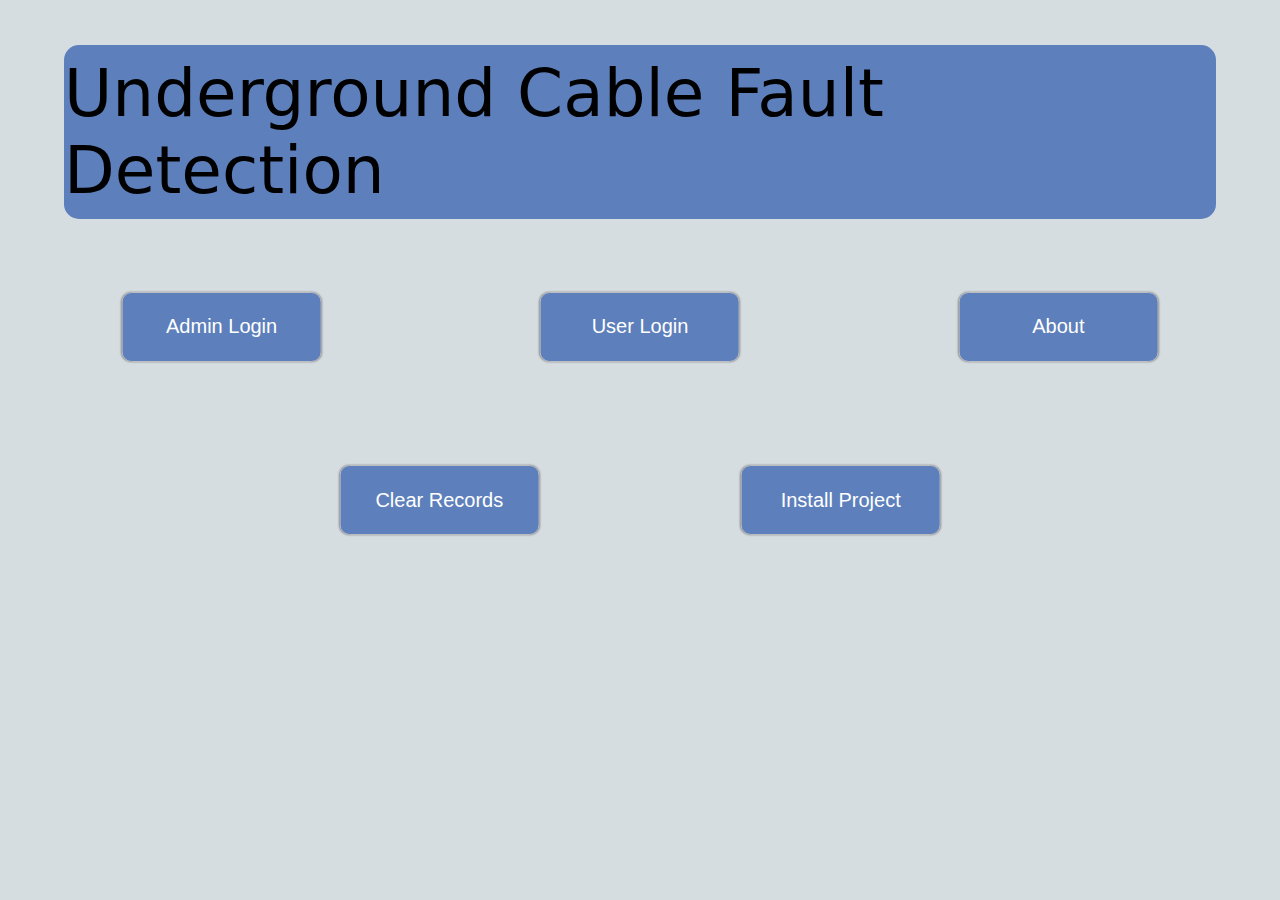
<file: index.html>
<!DOCTYPE html>
<html lang="en">
<head>
    <meta charset="UTF-8">
    <meta http-equiv="X-UA-Compatible" content="IE=edge">
    <meta name="viewport" content="width=device-width, initial-scale=1.0">
    <title>Document</title>
    <link rel="stylesheet" href="indexstyle.css">
</head>
<body>
    <div class="container">
        <div class="top">
            <h1>Underground Cable Fault Detection</h1>
        </div>
        <div class="inner-box">
            <div class="btns">
                <a href="adminlogin.html"><button>Admin Login</button></a>
                <a href="userlogin.html"><button>User Login</button></a>
                <a href="#"><button>About</button></a>
            </div>
            <div class="btns2">
                <a href="cleardata.php"><button>Clear Records</button></a>
                <a href="install_project.php"><button>Install Project</button></a>
            </div>
        </div>
        <div class="msg">
            <label id="out_msg"></label>
        </div>
    </div>
</body>
</html>
</file>
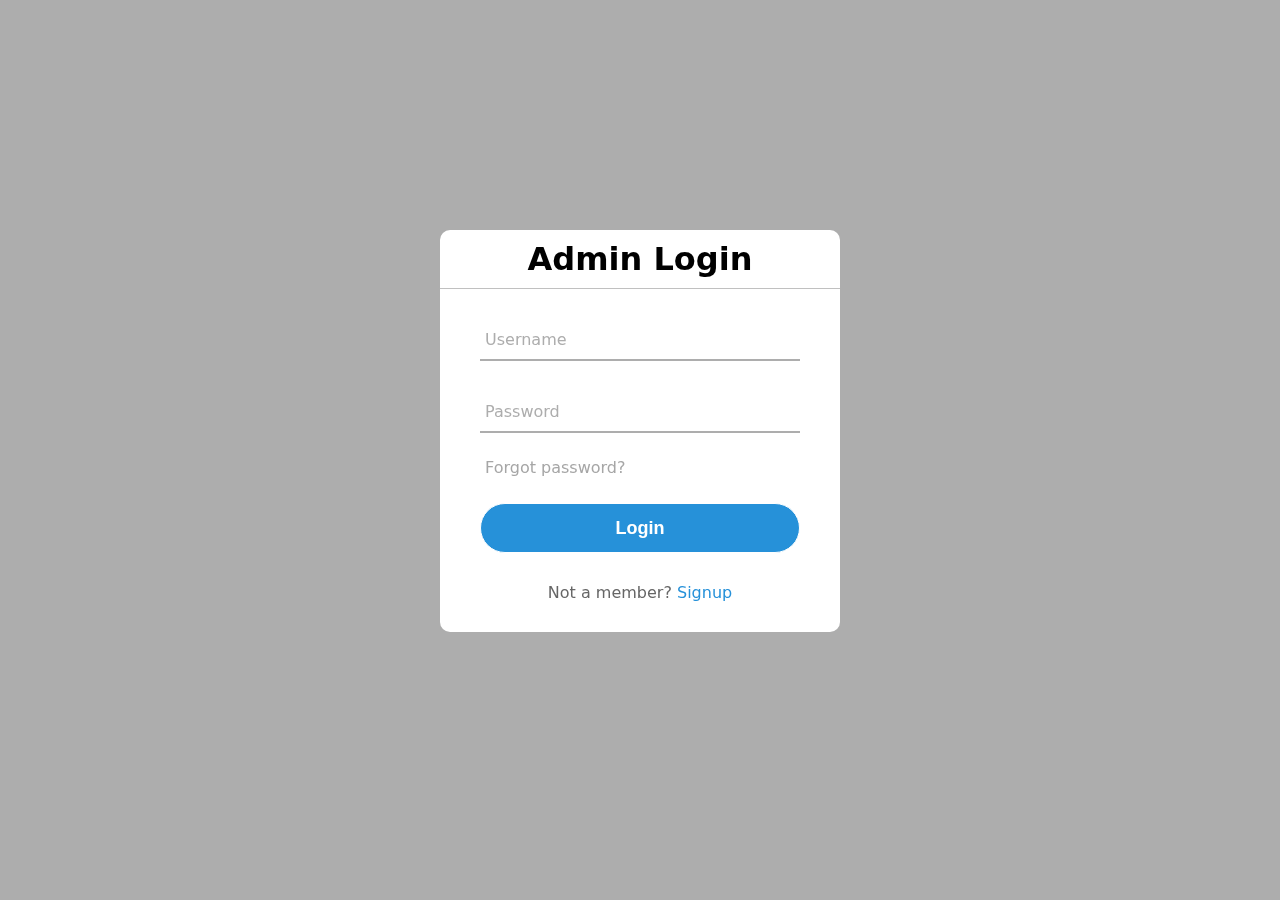
<file: adminlogin.html>
<!DOCTYPE html>
<html lang="en">
<head>
    <meta charset="UTF-8">
    <meta http-equiv="X-UA-Compatible" content="IE=edge">
    <meta name="viewport" content="width=device-width, initial-scale=1.0">
    <title>Document</title>
    <link rel="stylesheet" href="adminloginstyles.css">
</head>
<body>
    <div class="maincontainer">
        <div class="thecard" id="rotate">
            <div class="thefront">
                <div class="center">
                    <h1>Admin Login</h1>
                    <form action="adminsignin.php" method="POST">
                        <div class="txt_field">
                            <input type="text" required name="username" id="user_name">
                            <span></span>
                            <label>Username</label>
                        </div>
                        <div class="txt_field">
                            <input type="password" required name="pswd" id="password">
                            <span></span>
                            <label>Password</label>
                        </div>
                        <div class="pass"><a href="forgotpswd.html">Forgot password?</a></div>
                        <p class="err_msg1" id="er_msg1"></p>
                        <input type="submit" value="Login">
                        <div class="signup_link">
                            Not a member? <a href="#" onclick="change('1')">Signup</a>
                        </div>
                    </form>
                </div>
            
            </div>
            <div class="theback">
                <div class="center2">
                    <h1>Register</h1>
                    <form action="adminsignup.php" method="POST" onsubmit="return validate_data()">
                        <div class="user-details">
                            <div class="input-box">
                                <span>Full Name</span>
                                <input type="text" id="full_name" name="full_name" placeholder="Enter your full name" required>
                            </div>
                            <div class="input-box">
                                <span>Select your service area</span>
                                <select name="service_area" id="service_area" required>
                                    <option value="Service_area1">Service area1(1 KM)</option>
                                    <option value="Service_area2">Service area2(2 KM)</option>
                                    <option value="Service_area3">Service area3(3 KM)</option>
                                    <option value="Admin">Admin</option>
                                </select>
                            </div>
                            <div class="input-box">
                                <span>Username</span>
                                <input type="text" id="username" name="username" placeholder="Enter your username" required>
                            </div>
                            <div class="input-box">
                                <span>Email</span>
                                <input type="email" id="email" name="email" placeholder="Enter your email" required>
                            </div>
                            <div class="input-box">
                                <span>Phone Number</span>
                                <input type="text" id="phno" name="phno" placeholder="Enter your phone number" required>
                            </div>
                            <div class="input-box">
                                <span>Enter date of birth</span>
                                <input type="date" name="dob" required id="dob">
                            </div>
                            <div class="input-box">
                                <span>Password</span>
                                <input type="password" name="pswd" id="pswd" placeholder="Enter your password" required>
                            </div>
                            <div class="input-box">
                                <span>Confirm Password</span>
                                <input type="password" id="cnf_pswd" placeholder="Confirm your passowrd" required>
                            </div>
                        </div>
                        <div class="align">
                        <div class="gender-details">
                            <div class="gender">
                                <span>Gender</span>
                            </div>
                            <div class="btns">
                                <div class="inner-btn">
                                    <div class="mid">
                                        <input type="radio" name="gender" id="Male" value="Male" required>
                                        <span>Male</span>
                                    </div>
                                    <div class="mid">
                                        <input type="radio" name="gender" id="Female" value="Female" requiured>
                                        <span>Female</span>
                                    </div>
                                </div>
                                <div>
                                    
                                </div>
                            </div>
                            <p class="err_msg2" id="er_msg"></p>
                            <input type="submit" value="Register">
                        </div>
                        <div class="sign-in">
                            <span>Already have an account?<a href="#" onclick="change('2')">Sign in</a></span>
                            </div>
                        </div>
                    </form>
                </div>
                
            </div>
        </div>
    </div>
    <script>
        function change(a){
            if(a=='1'){
            document.querySelector("#rotate").style.cssText="transform:perspective(500px) rotateY(180deg);";
            }
            else{
                document.querySelector("#rotate").style.cssText="transform:perspective(500px) rotateY(360deg);";
            }
        }   
        function validate_data(){
            var username = document.getElementById("username");
            var phno = document.getElementById("phno");
            var pswd= document.getElementById("pswd");
            var cnf_pswd= document.getElementById("cnf_pswd");
            username.style.borderColor="black";
            phno.style.borderColor="black";
            pswd.style.borderColor="black";
            cnf_pswd.style.borderColor="black";
            document.getElementById("er_msg").innerHTML="";
            if(username.value.length < 8){
                document.getElementById("er_msg").innerHTML="Username must have atleast 8 characters";
                username.style.borderColor="red";
                username.focus();
                return false;
            }
            else if(phno.value.includes("+91")){
                document.getElementById("er_msg").innerHTML="Please remove country code (+91) in mobile number";
                phno.style.borderColor="red";
                phno.focus();
                return false;
            }
            else if(phno.value.length<10){
                document.getElementById("er_msg").innerHTML="Please enter a valid phone number";
                phno.style.borderColor="red";
                phno.focus();
                return false;
            }
            else if(pswd.value.length<8){
                document.getElementById("er_msg").innerHTML="Password must be 8 characters long";
                pswd.style.borderColor="red";
                cnf_pswd.style.borderColor="red";
                pswd.focus();
                return false;
            }
            else if(pswd.value!=cnf_pswd.value){
                document.getElementById("er_msg").innerHTML="Both passwords must match";
                pswd.style.borderColor="red";
                cnf_pswd.style.borderColor="red";
                cnf_pswd.focus();
                return false;   
            }
            return true;
        }
    </script>
</body>
</html>
</file>
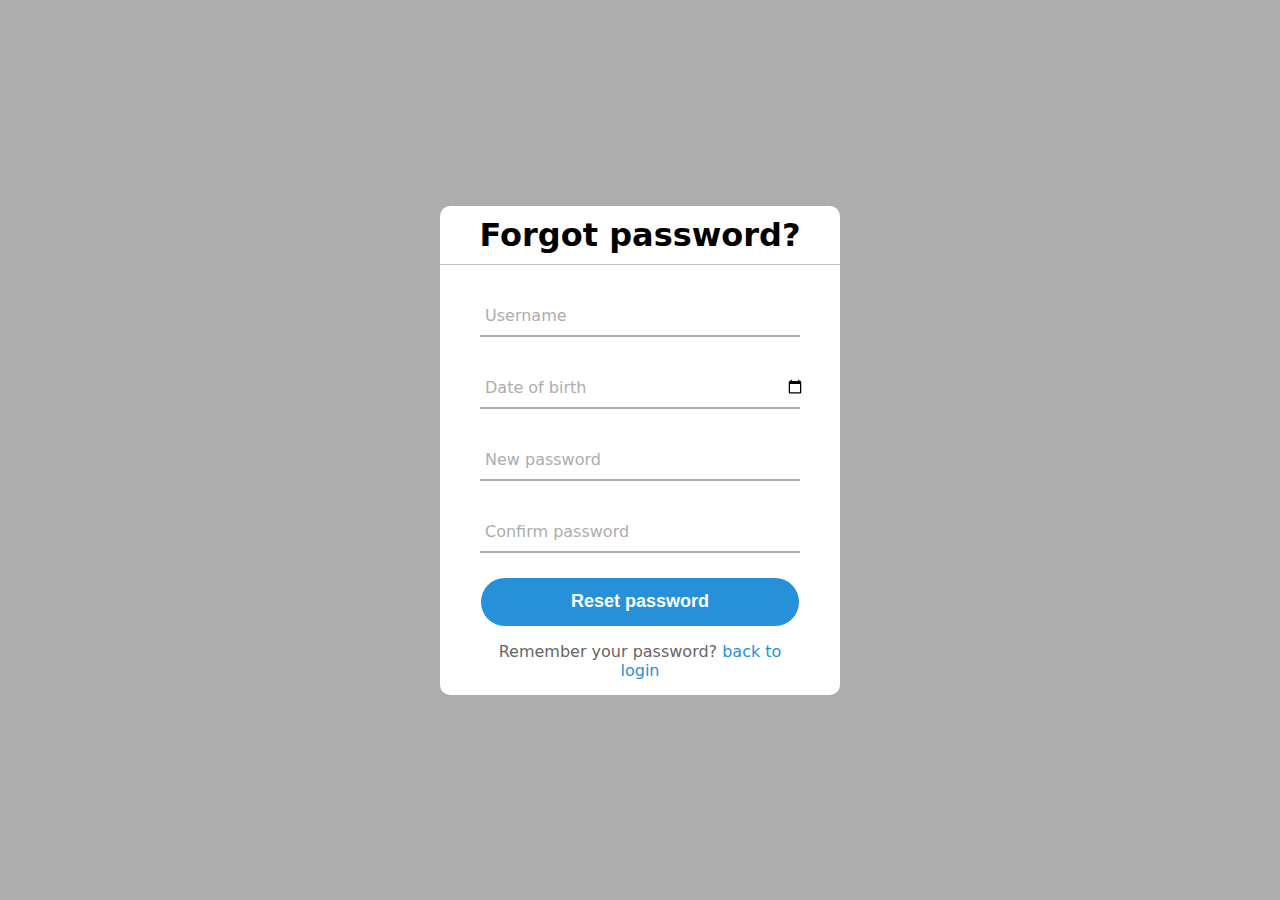
<file: forgotpswd.html>
<!DOCTYPE html>
<html lang="en">
<head>
    <meta charset="UTF-8">
    <meta http-equiv="X-UA-Compatible" content="IE=edge">
    <meta name="viewport" content="width=device-width, initial-scale=1.0">
    <title>Document</title>
    <link rel="stylesheet" href="frgtpswdstyles.css">
</head>
<body>
    <div class="maincontainer">
                <div class="center">
                    <h1>Forgot password?</h1>
                    <form action="forgotpswd.php" onsubmit="return validate_data()" method="POST">
                        <div class="txt_field">
                            <input type="text" required name="username" id="user_name" required>
                            <span></span>
                            <label id="lbl1">Username</label>
                        </div>
                        <div class="txt_field">
                            <input type="date" required name="dob" id="dob" required>
                            <span></span>
                            <label id="lbl2">Date of birth</label>
                        </div>
                        <div class="txt_field">
                            <input type="password" required name="pswd" id="pswd" required>
                            <span></span>
                            <label id="lbl3">New password</label>
                        </div>
                        <div class="txt_field">
                            <input type="password" required name="cnf_pswd" id="cnf_pswd" required>
                            <span></span>
                            <label id="lbl4">Confirm password</label>
                        </div>
                        <p class="err_msg1" id="er_msg1"></p>
                        <input type="submit" value="Reset password">
                        <div class="signup_link">
                             Remember your password? <a href="adminlogin.html" onclick="change('1')">back to login</a>
                        </div>
                    </form>
                </div>
                <script>
                    function validate_data(){
                        var pswd= document.getElementById("pswd");
                        var cnf_pswd= document.getElementById("cnf_pswd");
                        document.getElementById("er_msg1").innerHTML="";
                        if(pswd.value.length<8){
                        document.getElementById("er_msg1").innerHTML="Password must be 8 characters long";
                        document.querySelector("#lbl3").style.cssText="color:red;";
                        pswd.focus();
                        return false;
                        }
                        else if(pswd.value!=cnf_pswd.value){
                        document.getElementById("er_msg1").innerHTML="Both passwords must match";
                        document.querySelector("#lbl3").style.cssText="color:red;";
                        document.querySelector("#lbl4").style.cssText="color:red;";
                        pswd.focus();
                        return false;
                        }
                        return true;
        }
                </script>
</body>
</html>
</file>
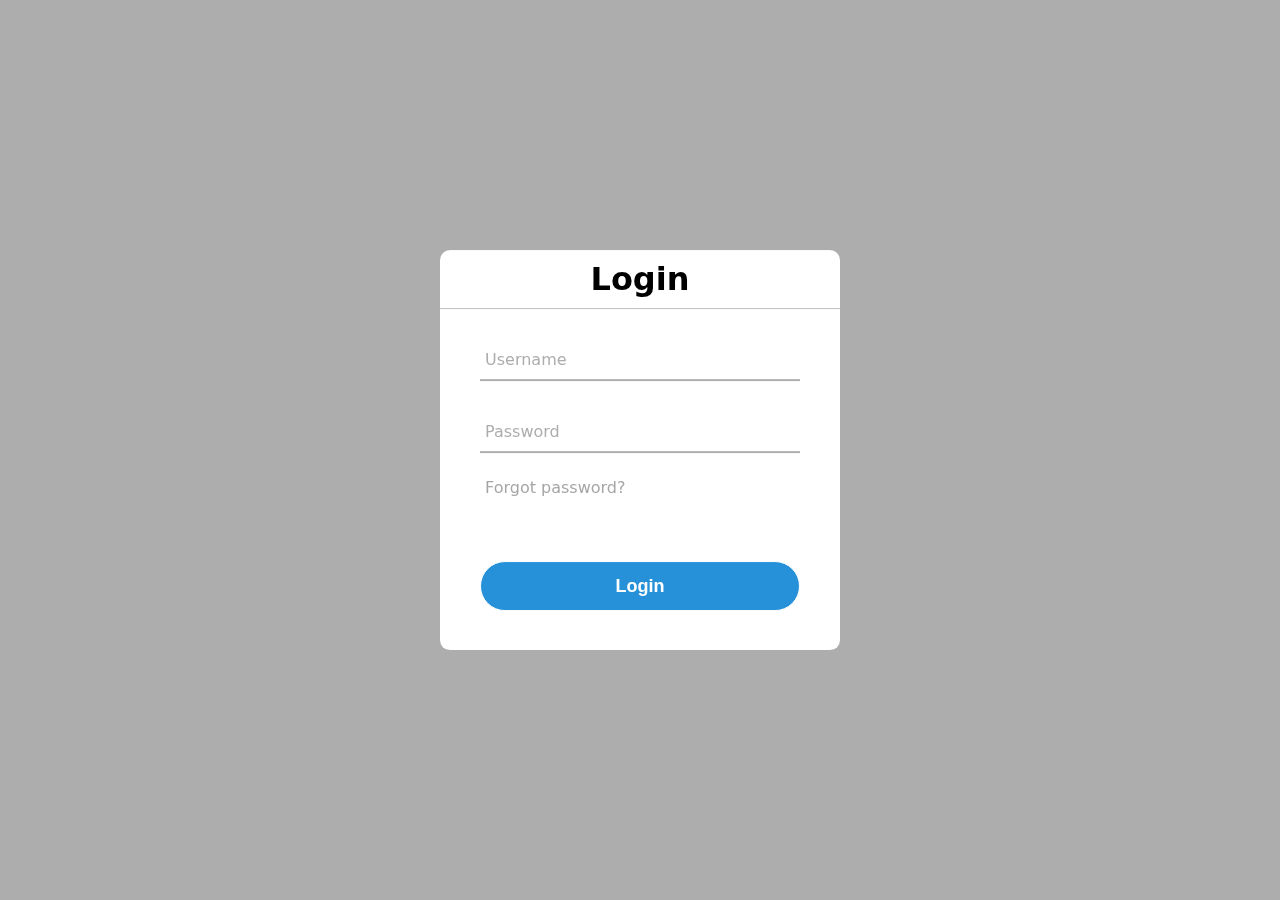
<file: userlogin.html>
<!DOCTYPE html>
<html lang="en">
<head>
    <meta charset="UTF-8">
    <meta http-equiv="X-UA-Compatible" content="IE=edge">
    <meta name="viewport" content="width=device-width, initial-scale=1.0">
    <title>Document</title>
    <link rel="stylesheet" href="mystyles7.css">
</head>
<body>
    <div class="maincontainer">
        <div class="thecard" id="rotate">
            <div class="thefront">
                <div class="center">
                    <h1>Login</h1>
                    <form action="signin.php" method="POST">
                        <div class="txt_field">
                            <input type="text" required name="username" id="user_name">
                            <span></span>
                            <label>Username</label>
                        </div>
                        <div class="txt_field">
                            <input type="password" required name="pswd" id="password">
                            <span></span>
                            <label>Password</label>
                        </div>
                        <div class="pass" onclick="change('1')">Forgot password?</div>
                        <p class="err_msg1" id="er_msg1"></p>
                        <input type="submit" value="Login" id="login_btn">
                    </form>
                </div>
            
            </div>
            <div class="theback">
                <div class="center2">
                    <h1>Forgot password?</h1>
                    <form action="forgotpswd2.php" onsubmit="return validate_fpdata()" method="POST">
                        <div class="txt_field">
                            <input type="text" required name="username" id="user_name" required>
                            <span></span>
                            <label id="lbl1">Username</label>
                        </div>
                        <div class="txt_field">
                            <input type="date" required name="dob" id="dob" required>
                            <span></span>
                            <label id="lbl2">Date of birth</label>
                        </div>
                        <div class="txt_field">
                            <input type="password" required name="pswd" id="pswd" required>
                            <span></span>
                            <label id="lbl3">New password</label>
                        </div>
                        <div class="txt_field">
                            <input type="password" required name="cnf_pswd" id="cnf_pswd" required>
                            <span></span>
                            <label id="lbl4">Confirm password</label>
                        </div>
                        <p class="err_msg1" id="er_msg2"></p>
                        <input type="submit" value="Reset password">
                        <div class="signup_link" onclick="change('2')">
                             Remember your password?<label>back to login</label>
                        </div>
                    </form>
                </div>
                
            </div>
        </div>
    </div>
    <script>
        function change(a){
            if(a=='1'){
            document.querySelector("#rotate").style.cssText="transform:perspective(500px) rotateY(180deg);";
            }
            else{
                document.querySelector("#rotate").style.cssText="transform:perspective(500px) rotateY(0deg);";
            }
        }   
        function validate_data(){
            var username = document.getElementById("username");
            var phno = document.getElementById("phno");
            var pswd= document.getElementById("pswd");
            var cnf_pswd= document.getElementById("cnf_pswd");
            username.style.borderColor="black";
            phno.style.borderColor="black";
            pswd.style.borderColor="black";
            cnf_pswd.style.borderColor="black";
            document.getElementById("er_msg").innerHTML="";
            if(username.value.length < 8){
                document.getElementById("er_msg").innerHTML="Username must have atleast 8 characters";
                username.style.borderColor="red";
                username.focus();
                return false;
            }
            else if(phno.value.includes("+91")){
                document.getElementById("er_msg").innerHTML="Please remove country code (+91) in mobile number";
                phno.style.borderColor="red";
                phno.focus();
                return false;
            }
            else if(phno.value.length<10){
                document.getElementById("er_msg").innerHTML="Please enter a valid phone number";
                phno.style.borderColor="red";
                phno.focus();
                return false;
            }
            else if(pswd.value.length<8){
                document.getElementById("er_msg").innerHTML="Password must be 8 characters long";
                pswd.style.borderColor="red";
                cnf_pswd.style.borderColor="red";
                pswd.focus();
                return false;
            }
            else if(pswd.value!=cnf_pswd.value){
                document.getElementById("er_msg").innerHTML="Both passwords must match";
                pswd.style.borderColor="red";
                cnf_pswd.style.borderColor="red";
                cnf_pswd.focus();
                return false;   
            }
            return true;
        }
        function validate_fpdata(){
                        var pswd= document.getElementById("pswd");
                        var cnf_pswd= document.getElementById("cnf_pswd");
                        document.getElementById("er_msg2").innerHTML="";
                        if(pswd.value.length<8){
                        document.getElementById("er_msg2").innerHTML="Password must be 8 characters long";
                        document.querySelector("#lbl3").style.cssText="color:red;";
                        pswd.focus();
                        return false;
                        }
                        else if(pswd.value!=cnf_pswd.value){
                        document.getElementById("er_msg2").innerHTML="Both passwords must match";
                        document.querySelector("#lbl3").style.cssText="color:red;";
                        document.querySelector("#lbl4").style.cssText="color:red;";
                        pswd.focus();
                        return false;
                        }
                        return true;
        }
    </script>
</body>
</html>
</file>
<file: indexstyle.css>
*{
    margin: 0;
    padding: 0;
}
body{
    background-color: #d6dde0;
    width: 100%;
    height: 100vh;
    display: flex;
    justify-content: center;
    align-items: center;
}
.container{
    width: 90%;
    height: 90vh;    
    position: relative;

}
.top{
    width: 100%;
    height: fit-content;
}
.top h1{
    border-radius: 15px;
    width: 100%;
    height:fit-content;
    padding: 10px 0;
    display: flex;
    align-items: center;
    justify-content: center;
    background-color: #5d7fbb;
    font-size: 80px;
    font-weight: 500;
    font-family: system-ui, -apple-system, BlinkMacSystemFont, 'Segoe UI', Roboto, Oxygen, Ubuntu, Cantarell, 'Open Sans', 'Helvetica Neue', sans-serif;
}
.inner-box{
    width: 90%;
    position: relative;
    left: 50%;
    transform: translate(-50%,0%);
}
.btns{
    margin-top: 7%;
}
.btns2{
    margin-top: 10%;
}
.btns{
    width: 100%;
    display: flex;
    justify-content: space-between;
}
.btns2{
    width: 100%;
    display: flex;
    justify-content: space-between;
}
.btns2 a:first-child{
    margin-left:21%;
}
.btns2 a:last-child{
    margin-right:21%;
}
button{
    cursor: pointer;
    color: #fff;
    width: 200px;
    height: 70px;
    background-color: #5d7fbb;
    border-radius: 10px;
    box-shadow: 0px 0px 2px #7a7a7a;
    border: 1px solid #bcbec4;
    font-size: 20px;
    transition: 0.1s;
}
button:active{
    transform: scale(0.96);
    box-shadow: 0px 0px 10px black;
}
.msg{
    color: rgb(0, 163, 0);
    position: absolute;
    bottom: 0;
    width: 100%;
    text-align: center;
    margin-bottom: 4%;
    font-size: 30px;
    animation: shake 1s cubic-bezier(0.4,0.08,0.2,1);
    transform: translate3d(0,0,0);
}
@keyframes shake{10%,90%{transform: translate3d(-12px,0,0);}30%,70%{transform: translate3d(13px,0,0);}40%,50%{transform: translate3d(-15px,0,0);}}

/*media queries for responsiveness*/
@media (max-width:1470px) and (min-width:1410px) {
    .top h1{
        font-size: 76px;
        }
}
@media (max-width:1410px) and (min-width:1370px) {
    .top h1{
        font-size: 74px;
        }
}
@media (max-width:1370px) and (min-width:1315px) {
    .top h1{
        font-size: 70px;
        }
}
@media (max-width:1315px) and (min-width:1215px) {
    .top h1{
        font-size: 66px;
        font-weight: 400;
        }
}
@media (max-width:1215px) and (min-width:1115px) {
    .top h1{
        font-size: 62px;
        font-weight: 400;
        }
}
@media (max-width:1115px) and (min-width:1030px) {
    .top h1{
        font-size: 58px;
        font-weight: 400;
        }
}
</file>
<file: adminloginstyles.css>
*{
    margin: 0;
    padding: 0;
}
body{
    font-family: system-ui, -apple-system, BlinkMacSystemFont, 'Segoe UI', Roboto, Oxygen, Ubuntu, Cantarell, 'Open Sans', 'Helvetica Neue', sans-serif;
    display: flex;
    justify-content: center;
    align-items: center;
    height: 100vh;
    background-color: #adadad;
}
.maincontainer{
    position:relative;
    max-width: 700px;
    width: 100%;
    height: 600px;
}
.thecard{
    position: absolute;
    width: 100%;
    height: 100%;
    transform-style: preserve-3d;
    transition: all 0.5s ease;
}
.thefront{
    transform-style: preserve-3d;
    position: absolute;
    left: 50%;
    transform: translate(-50%,+20%);
    width: 400px;
    height: 400px;
    backface-visibility: hidden;
    border-radius: 10px;
}
.theback{
    transform-style: preserve-3d;
    position: absolute;
    width: 100%;
    height: 100%;
    backface-visibility: hidden;
    transform:perspective(500px) rotateY(180deg);
    border-radius: 10px;
}
.center{
    position: absolute;
    width: 100%;
    background: rgb(255, 255, 255);
    border-radius: 10px;
    overflow: hidden;
}
.center2{
    position: absolute;
    width: 100%;
    background: rgb(255, 255, 255);
    border-radius: 10px;
}
.center h1,.center2 h1{
    text-align: center;
    padding: 10px 0 10px 0;
    border-bottom: 1px solid silver;
}

.center form{
    padding:0 40px;
    box-sizing: border-box;
}
form .txt_field{
    position: relative;
    border-bottom: 2px solid #adadad;
    margin: 30px 0; 
}
.txt_field input{
    width: 100%;
    padding: 0 5px;
    height: 40px;
    font-size: 16px;
    border: none;
    outline: none;
}
.txt_field label{
    position: absolute;
    top: 50%;
    left: 5px;
    color: #adadad;
    transform: translateY(-50%);
    font-size: 16px;
    pointer-events: none;
    transition: 0.5s;
}
.txt_field span::before{
    content: '';
    position: absolute;
    top: 40px;
    left: 0;
    width: 0%;
    height: 1.9px;
    background: #2a96de;
    transition: 1s;
}
.txt_field input:focus ~ label,
.txt_field input:valid ~ label{
top: -5px;
color: #2691d9;
}
.txt_field input:focus ~ span::before,
.txt_field input:valid ~ span::before{
    width: 100%;
}
.pass{
    margin: -5px 0 20px 5px;
}
.pass a{
    text-decoration: none;
    color: #a6a6a6;
    cursor: pointer;
}
.pass:hover{
    text-decoration: underline;
}
input[type="submit"]{
    width: 100%;
    height: 50px;
    border: 1px solid;
    background: #2691d9;
    border-radius: 25px;
    font-size: 18px;
    color: #fff;
    font-weight: 700;
    cursor: pointer;
    outline: none;
}
input[type="submit"]:active{
    transform:scale(0.97);
    transition: .1s;
}
#dob{
        font-family: system-ui, -apple-system, BlinkMacSystemFont, 'Segoe UI', Roboto, Oxygen, Ubuntu, Cantarell, 'Open Sans', 'Helvetica Neue', sans-serif;
    }
.signup_link{
    margin: 30px 0;
    text-align: center;
    font-size: 16px;
    color: #666666;
}
.signup_link a{
    color: #2691d9;
    text-decoration: none;
}
.signup_link a:hover{
    text-decoration: underline;
}
.user-details{
    display: flex;
    flex-wrap: wrap;
    justify-content: space-between;
    padding: 15px 25px 0 25px;
    font-weight: 500;
}
.user-details .input-box{
    width: calc(100%/2 - 20px);
    font-size: 18px;
}
.input-box input{
    width: 100%;
    box-sizing: border-box;
    height: 40px;
    border-radius: 5px;
    outline: none;
    border: 1px solid #969494;
    margin-top: 5px;
    margin-bottom: 15px;
    padding: 15px;
    font-size: 15px;
    transition: 0.3s;
}
.input-box select{
    width: 100%;
    box-sizing: border-box;
    height: 40px;
    border-radius: 5px;
    outline: none;
    border: 1px solid #969494;
    margin-top: 5px;
    margin-bottom: 15px;
    font-size: 15px;
    transition: 0.3s;
}
.input-box input:focus{
    border: 1px solid black;
}

.align{
    width: 100%;
}
.gender-details{
    display: flex;
    justify-content: space-around;
    margin: 0 25px 15px 25px;
    flex-wrap: wrap;
    font-size: 20px;
    font-weight: 500;
}
.gender{
    width: 100%;
    margin-bottom: 10px;
}
.btns{
    display: flex;
    width: 100%;
    margin-bottom: 5px;
}
.inner-btn{
    display: flex;
    width: 40%;
    justify-content: space-between;
    align-items: center;
    margin-bottom: 10px;
}
.mid{
    display: flex;
    align-items: center;
}
.btns input{
    margin-right: 3px;
    height: 20px;
    width: 20px;
}
.sign-in{
    margin: 10px 0 10px 0;
    font-size: 15px;
    font-weight: 500;
    text-align: center;
}
.sign-in a{
    color: #2691d9;
    text-decoration: none;
}
.sign-in a:hover{
    text-decoration:underline;
}
.err_msg1{
    color: red;
    text-align: center;
    font-size: 17px;
    font-weight: 600;
    border-top: -12px;
    padding-bottom: 6px;
    animation: shake 1s cubic-bezier(0.4,0.08,0.2,1);
    transform: translate3d(0,0,0);
}
.err_msg2{
    color: red;
    padding-bottom: 10px;
    animation: shake 1s cubic-bezier(0.4,0.08,0.2,1);
    transform: translate3d(0,0,0);
}
@keyframes shake{10%,90%{transform: translate3d(-2px,0,0);}30%,70%{transform: translate3d(3px,0,0);}40%,50%{transform: translate3d(-5px,0,0);}}
</file>
<file: frgtpswdstyles.css>
*{
    margin: 0;
    padding: 0;
}
body{
    font-family: system-ui, -apple-system, BlinkMacSystemFont, 'Segoe UI', Roboto, Oxygen, Ubuntu, Cantarell, 'Open Sans', 'Helvetica Neue', sans-serif;
    height: 100vh;
    display: flex;
    justify-content: center;
    align-items: center;
    background-color: #adadad;
}
.maincontainer{
    position:relative;
    max-width: 400px;
    max-height: 520px;
    width: 100%;
    height: fit-content;
    border-radius: 10px;
    background-color: #fff;
}
.center h1{
    text-align: center;
    padding: 10px 0 10px 0;
    border-bottom: 1px solid silver;
}
.center form{
    padding:0 40px;
    box-sizing: border-box;
}
form .txt_field{
    position: relative;
    border-bottom: 2px solid #adadad;
    margin: 30px 0; 
}
.txt_field input{
    width: 100%;
    padding: 0 5px;
    height: 40px;
    font-size: 16px;
    border: none;
    outline: none;
}
input[type=date]::-webkit-datetime-edit {
    color: transparent;
    transition: 0.5s;
    font-family: system-ui, -apple-system, BlinkMacSystemFont, 'Segoe UI', Roboto, Oxygen, Ubuntu, Cantarell, 'Open Sans', 'Helvetica Neue', sans-serif;
}
input[type=date]:focus::-webkit-datetime-edit {
    color: black !important;
}
input[type=date]:valid::-webkit-datetime-edit {
    color: black !important;
}
.txt_field label{
    position: absolute;
    top: 50%;
    left: 5px;
    color: #adadad;
    transform: translateY(-50%);
    font-size: 16px;
    font-weight: 400;
    pointer-events: none;
    transition: 0.5s;
}
.txt_field span::before{
    content: '';
    position: absolute;
    top: 40px;
    left: 0;
    width: 0%;
    height: 1.9px;
    background: #2a96de;
    transition: 0.5s;
}
.txt_field input:focus ~ label,
.txt_field input:valid ~ label{
top: -5px;
color: #2691d9;
}
.txt_field input:focus ~ span::before,
.txt_field input:valid ~ span::before{
    width: 100%;
}
input[type="submit"]{
    width: 100%;
    height: 50px;
    border: 1px solid;
    background: #2691d9;
    border-radius: 25px;
    font-size: 18px;
    color: #ffffff;
    font-weight: 700;
    cursor: pointer;
    outline: none;
}
input[type="submit"]:active{
    transform:scale(0.97);
    transition: .1s;
}
.signup_link{
    margin: 15px 0 15px 0;
    text-align: center;
    font-size: 16px;
    color: #666666;
}
.signup_link a{
    color: #2691d9;
    text-decoration: none;
}
.signup_link a:hover{
    text-decoration: underline;
}
.err_msg1{
    color: red;
    text-align: center;
    font-size: 17px;
    font-weight: 600;
    margin-top: -12px;
    padding-bottom: 6px;
    animation: shake 1s cubic-bezier(0.4,0.08,0.2,1);
    transform: translate3d(0,0,0);
}
@keyframes shake{10%,90%{transform: translate3d(-2px,0,0);}30%,70%{transform: translate3d(3px,0,0);}40%,50%{transform: translate3d(-5px,0,0);}}
</file>
<file: mystyles7.css>
*{
    margin: 0;
    padding: 0;
}
body{
    font-family: system-ui, -apple-system, BlinkMacSystemFont, 'Segoe UI', Roboto, Oxygen, Ubuntu, Cantarell, 'Open Sans', 'Helvetica Neue', sans-serif;
    display: flex;
    justify-content: center;
    align-items: center;
    height: 100vh;
    background-color: #adadad;
}
.maincontainer{
    position:relative;
    max-width: 400px;
    width: 100%;
    height: 520px;
}
.thecard{
    position: absolute;
    width: 400px;
    height: 400px;
    transform-style: preserve-3d;
    transition: all 0.5s ease;
}
.thefront{
    transform-style: preserve-3d;
    position: absolute;
    left: 50%;
    transform: translate(-50%,0%);
    width: 400px;
    height: 400px;
    backface-visibility: hidden;
    border-radius: 10px;
}
.theback{
    transform-style: preserve-3d;
    position: absolute;
    width: 100%;
    height: 100%;
    backface-visibility: hidden;
    transform:perspective(500px) rotateY(180deg);
    border-radius: 10px;
}
.center{
    position: absolute;
    top: 50%;
    transform: translate(0,-35%);
    width: 100%;
    background: rgb(255, 255, 255);
    border-radius: 10px;
    overflow: hidden;
}
.center2{
    position: absolute;
    width: 100%;
    background: rgb(255, 255, 255);
    border-radius: 10px;
}
.center h1,.center2 h1{
    text-align: center;
    padding: 10px 0 10px 0;
    border-bottom: 1px solid silver;
}

.center form{
    padding:0 40px;
    box-sizing: border-box;
}
form .txt_field{
    position: relative;
    border-bottom: 2px solid #adadad;
    margin: 30px 0; 
}
.txt_field input{
    width: 100%;
    padding: 0 5px;
    height: 40px;
    font-size: 16px;
    border: none;
    outline: none;
}
.txt_field label{
    position: absolute;
    top: 50%;
    left: 5px;
    color: #adadad;
    transform: translateY(-50%);
    font-size: 16px;
    pointer-events: none;
    transition: 0.5s;
}
.txt_field span::before{
    content: '';
    position: absolute;
    top: 40px;
    left: 0;
    width: 0%;
    height: 1.9px;
    background: #2a96de;
    transition: 1s;
}
.txt_field input:focus ~ label,
.txt_field input:valid ~ label{
top: -5px;
color: #2691d9;
}
.txt_field input:focus ~ span::before,
.txt_field input:valid ~ span::before{
    width: 100%;
}
.pass{
    margin: -5px 0 20px 5px;
    color: #a6a6a6;
    cursor: pointer;
}

.pass a:hover{
    text-decoration: underline;
}
input[type="submit"]{
    width: 100%;
    height: 50px;
    border: 1px solid;
    background: #2691d9;
    border-radius: 25px;
    font-size: 18px;
    color: #fff;
    font-weight: 700;
    cursor: pointer;
    outline: none;
}
input[type="submit"]:active{
    transform:scale(0.97);
    transition: .1s;
}
#dob{
        font-family: system-ui, -apple-system, BlinkMacSystemFont, 'Segoe UI', Roboto, Oxygen, Ubuntu, Cantarell, 'Open Sans', 'Helvetica Neue', sans-serif;
    }
.signup_link{
    margin: 30px 0;
    text-align: center;
    font-size: 16px;
    color: #666666;
}
.signup_link label{
    color: #2691d9;
}
.signup_link label:hover{
    text-decoration: underline;
}
#login_btn{
    margin: 12% 0;
}
.err_msg1{
    color: red;
    text-align: center;
    font-size: 17px;
    font-weight: 600;
    border-top: -12px;
    padding-bottom: 6px;
    animation: shake 1s cubic-bezier(0.4,0.08,0.2,1);
    transform: translate3d(0,0,0);
}
@keyframes shake{10%,90%{transform: translate3d(-2px,0,0);}30%,70%{transform: translate3d(3px,0,0);}40%,50%{transform: translate3d(-5px,0,0);}}
.center2 form{
    padding:0 40px;
    box-sizing: border-box;
}
input[type=date]::-webkit-datetime-edit {
    color: transparent;
    transition: 0.5s;
    font-family: system-ui, -apple-system, BlinkMacSystemFont, 'Segoe UI', Roboto, Oxygen, Ubuntu, Cantarell, 'Open Sans', 'Helvetica Neue', sans-serif;
}
input[type=date]:focus::-webkit-datetime-edit {
    color: black !important;
}
input[type=date]:valid::-webkit-datetime-edit {
    color: black !important;
}
</file>
